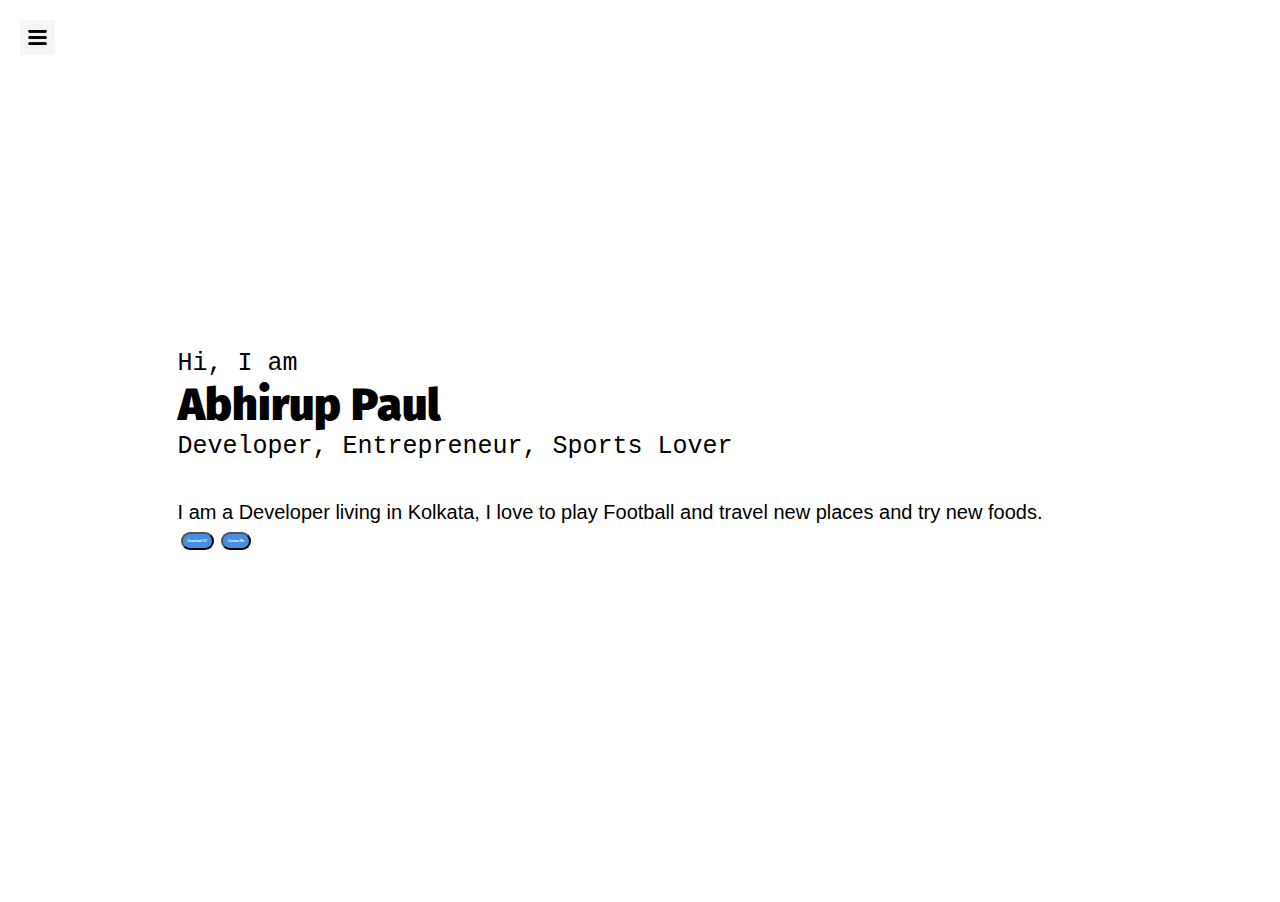
<file: index.html>
<!DOCTYPE html>
<!-- ! gives boiler plate template -->
<html lang="en">
<head>
  <meta charset="UTF-8">
  <meta http-equiv="X-UA-Compatible" content="IE=edge">
  <meta name="viewport" content="width=device-width, initial-scale=1.0">
  <title>Abhirup Paul - web Developer, programmer,Blockchain enthusiast</title>
  <link rel="stylesheet"  href="style.css">
</head>
<body>
  <div class="container">
  <div class="sidebar sidebarGo">
    <nav>
      <ul>
        <li><a href="./">Home</a></li>
        <li><a href="./intro.html">My Intro</a></li>
        <li><a href="./services.html">Services</a></li>
        <li><a href="./blog.html">Blog</a></li>
        <li><a href="./contact.html">Contact me</a></li>
      </ul>
    </nav>
  </div>
  <div class="main">
    <div class="hamburger">
      <img src="ham.png" alt="menu" class="ham" width="35">
      <img src="cross.png" alt="close" class="cross" width="30">
    </div>
  <div class="infoContainer">
    <div class="devInfo">
      <div class="hello">Hi, I am</div>
      <div class="name">Abhirup  Paul</div>
      <div class="about">Developer, Entrepreneur,  Sports Lover</div>
      <div class="moreabout">I am a Developer living in Kolkata, I love to play Football and travel new places and try new foods.</div>
      <div class="buttons">
       <a href="/cv.txt" target="_blank"><button class="btn">Download CV</button></a>
        <a href="/contact.html"><button class="btn">Contact Me</button></a>
      </div>
    </div>
    <div class="devPic"><img src="16551177917531.png" alt="Abhirup Paul"></div>
  </div>
  </div>
  <script src="script.js"></script>
</body>
</html>
</file>
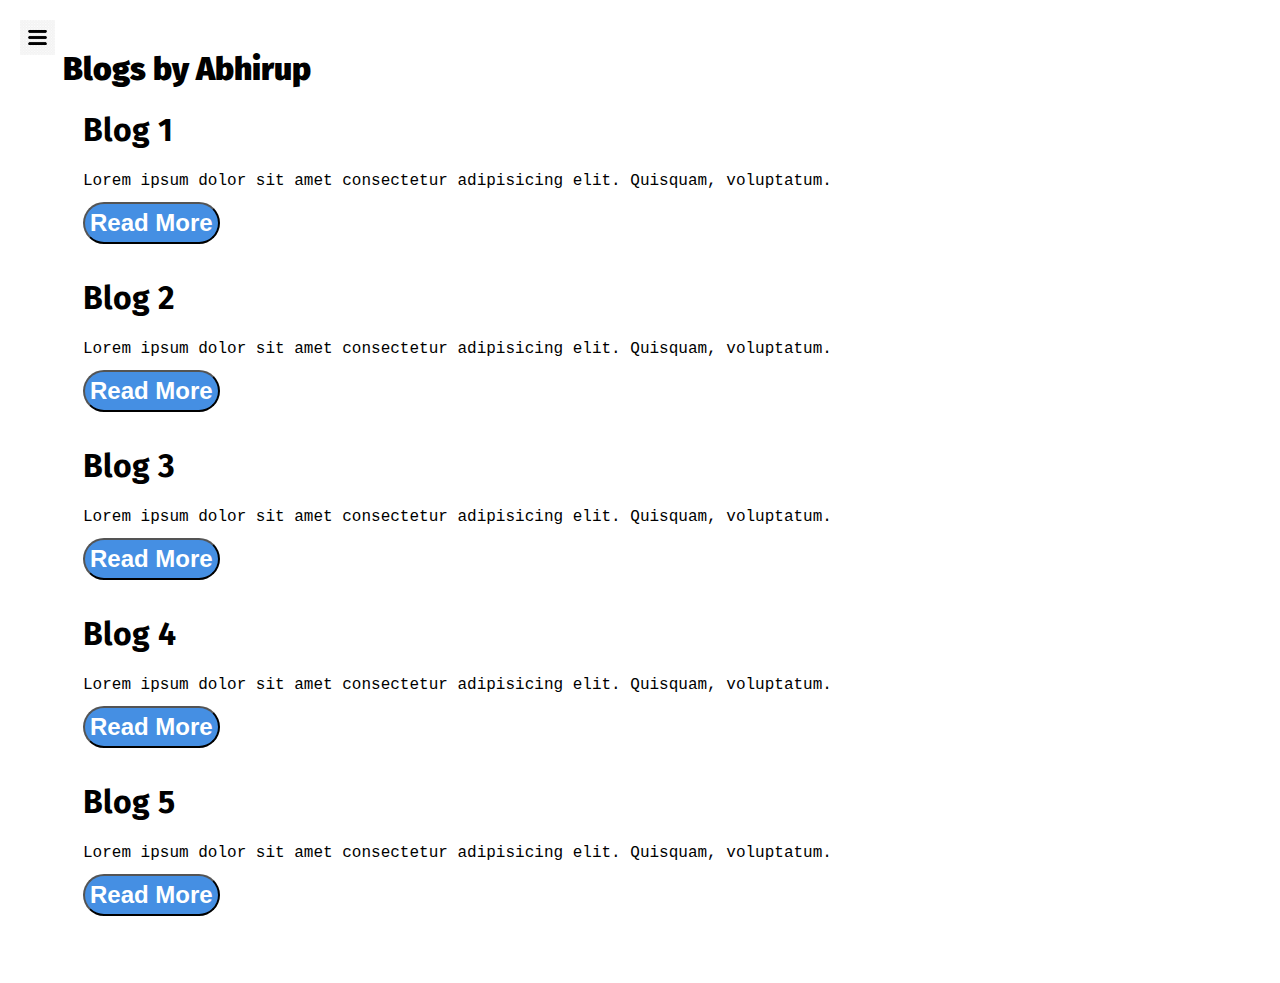
<file: blog.html>
<!DOCTYPE html>
<!-- ! gives boiler plate template -->
<html lang="en">
<head>
  <meta charset="UTF-8">
  <meta http-equiv="X-UA-Compatible" content="IE=edge">
  <meta name="viewport" content="width=device-width, initial-scale=1.0">
  <title>Abhirup Paul - web Developer, programmer,Blockchain enthusiast</title>
  <link rel="stylesheet"  href="style.css">
</head>
<body>
  <div class="container">
  <div class="sidebar sidebarGo">
    <nav>
      <ul>
        <li><a href="/">Home</a></li>
        <li><a href="/intro.html">My Intro</a></li>
        <li><a href="/services.html">Services</a></li>
        <li><a href="/blog.html">Blog</a></li>
        <li><a href="/contact.html">Contact me</a></li>
      </ul>
    </nav>
  </div>
  <div class="main">
    <div class="hamburger">
      <img src="ham.png" alt="menu" class="ham" width="35">
      <img src="cross.png" alt="close" class="cross" width="30">
    </div>
  <div class="blogContainer">
    <div class="blogItem">
      <h1><b>Blogs by Abhirup</b></h1>
      <div class="blogItem">
        <h1>Blog 1</h1>
        <p>Lorem ipsum dolor sit amet consectetur adipisicing elit. Quisquam, voluptatum.</p>
        <button class="btn btn-sm">Read More</button>
      </div>
      <div class="blogItem">
        <h1>Blog 2</h1>
        <p>Lorem ipsum dolor sit amet consectetur adipisicing elit. Quisquam, voluptatum.</p>
              <button class="btn btn-sm">Read More</button>

      </div>
      <div class="blogItem">
        <h1>Blog 3</h1>
        <p>Lorem ipsum dolor sit amet consectetur adipisicing elit. Quisquam, voluptatum.</p>
              <button class="btn btn-sm">Read More</button>

      </div>
        <div class="blogItem">
        <h1>Blog 4</h1>
        <p>Lorem ipsum dolor sit amet consectetur adipisicing elit. Quisquam, voluptatum.</p>
              <button class="btn btn-sm">Read More</button>

      </div>
        <div class="blogItem">
        <h1>Blog 5</h1>
        <p>Lorem ipsum dolor sit amet consectetur adipisicing elit. Quisquam, voluptatum.</p>
              <button class="btn btn-sm">Read More</button>

      </div>
    </div>
  </div>
  </div>
    <script src="script.js"></script>

</body>
</html>
</file>
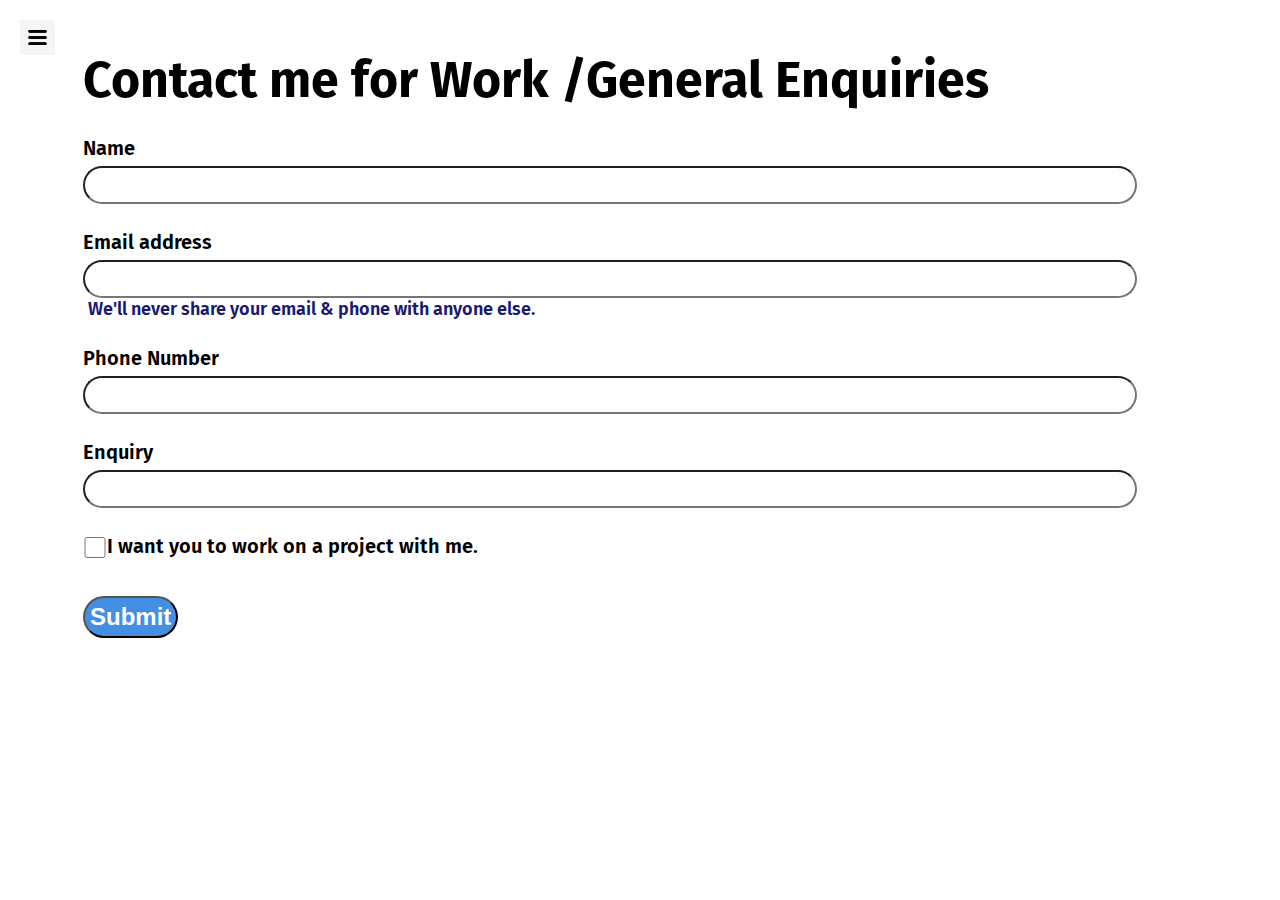
<file: contact.html>
<!DOCTYPE html>
<!-- ! gives boiler plate template -->
<html lang="en">
<head>
  <meta charset="UTF-8">
  <meta http-equiv="X-UA-Compatible" content="IE=edge">
  <meta name="viewport" content="width=device-width, initial-scale=1.0">
  <title>Abhirup Paul - web Developer, programmer,Blockchain enthusiast</title>
  <link rel="stylesheet"  href="style.css">
</head>
<body>
  <div class="container">
  <div class="sidebar sidebarGo">
    <nav>
      <ul>
        <li><a href="/">Home</a></li>
        <li><a href="/intro.html">My Intro</a></li>
        <li><a href="/services.html">Services</a></li>
        <li><a href="/blog.html">Blog</a></li>
        <li><a href="/contact.html">Contact Me</a></li>
      </ul>
    </nav>
  </div>
  <div class="main">
    <div class="hamburger">
      <img src="ham.png" alt="menu" class="ham" width="35">
      <img src="cross.png" alt="close" class="cross" width="30">
    </div>
    <div class="contactform">
      <h1>Contact me for Work /General Enquiries</h1>
      <form>
        <div class="mb-3">
    <label for="clientemail" class="form-label">Name</label>
    <input type="name" class="form-control" id="clientemail" aria-describedby="emailHelp">
    <!-- <div id="emailHelp" class="form-text">We'll never share your email & phone with anyone else.</div> -->
  </div>
  <div class="mb-3">
    <label for="clientemail" class="form-label">Email address</label>
    <input type="email" class="form-control" id="clientemail" aria-describedby="emailHelp">
    <div id="emailHelp" class="form-text">We'll never share your email & phone with anyone else.</div>
  </div>
  <div class="mb-3">
    <label for="clientphone" class="form-label">Phone Number</label>
    <input type="phone" class="form-control" id="clientphone">
  </div>
  <div class="mb-3">
    <label for="clientemail" class="form-label">Enquiry</label>
    <input type="enquiry" class="form-control" id="clientemail" aria-describedby="emailHelp">
   <!-- <div id="emailHelp" class="form-text">We'll never share your email & phone with anyone else.</div> -->
  </div>
  <div class="mb-3" id="form-check">
    <input type="checkbox" class="form-check-input" id="isclient">
    <label class="form-check-label" for="isclient">I want you to work on a project with me.</label>
  </div>
  <button type="submit" class="btn btn-sm">Submit</button>
</form>
    </div>
  </div>
    <script src="script.js"></script>

</body>
</html>
</file>
<file: style.css>
@import url("https://fonts.googleapis.com/css2?family=Fira+Sans:ital,wght@1,300&display=swap");
@import url("https://fonts.googleapis.com/css2?family=Fira+Sans:ital,wght@1,300&display=swap");

/* css reset using *  */
* {
  margin: 0;
  padding: 0;
}

.sidebar {
  position: absolute;
  background-color: rgb(172, 170, 170);
  /*width: 15vw;
  */font-family: "Fira-Sans", sans-serif;
  height: 115vh;
  transition: transform 0.3s ease-in;
  -webkit-transition: transform 0.3s ease-in;
  -moz-transition: transform 0.3s ease-in;
  -ms-transition: transform 0.3s ease-in;
  -o-transition: transform 0.3s ease-in;
}

.sidebar nav {
  padding: 50px;
}

.sidebar nav li {
  list-style: none;
  font-size: 35px;
  padding: 33px 0;
}

.sidebar nav li a {
  text-decoration: none;
  color: black;
}
.main {
  /* background-color: yellow; */
  margin-left: 34px;
  width: 90vw;
}
.container {
  display: flex;
}

.infoContainer {
  /* background-color: rgb(206, 11, 209); */
  height: 68vh;
  width: 85vw;
  margin: 145px auto;
  display: flex;
  justify-content: space-around;
}

.devInfo {
  font-size: 16px;
  display: flex;
  justify-content: center;
  flex-direction: column;
  font-family: "Source Sans Pro", monospace;
}

.hello {
  font-size: 2.5em;
  /* color: white; */
}
.name {
  font-size: 4.5em;
  font-weight: 900;
  font-family: "Fira Sans", sans-serif;
  /* color: white; */
}
.about {
  font-size: 2.5em;
  /* font-weight: 100; */
  /* color: white; */
}
.moreabout {
  margin-top: 2em;
  font-family: "Fira-Sans", sans-serif;
  font-size: 20px;
}

.buttons {
  margin-top: 2.2em;
}

.btn{
  /*background-color: white;
  *//*background-color: white;
  */padding: 5px 5px;
  border-radius: 22px;
  margin: 3px 3px;
  font-size: 1.5em;
  font-weight: bold;
  cursor: pointer;
  color: white;
  background-color: rgb(69, 143, 227);
  -webkit-border-radius: 22px;
  -moz-border-radius: 22px;
  -ms-border-radius: 22px;
  -o-border-radius: 22px;
}

.btn-sm{
  font-family: 2px;
  font-weight: 900;
  /* padding: 10px 10px; */
  margin: 12px 0;
}
.buttons button:hover {
  background-color: white;
  color: rgb(69, 143, 227);
}

.devPic img {
  height: 65vh;
  /* width: 40vw; */
  margin: 0 10px;
}

.contactform {
  padding: 0 40px;
  /* padding-top: 150px; */
  font-family: "Fira Sans", sans-serif;
  margin: 0 90px;
}

.contactform h1 {
  font-size: 50px;
  font-weight: bold;
  font-family: "Fira Sans", sans-serif;
  /* padding: 15px 0; */
  /* text-align: center; */
  /* color: white; */
}

.contactform form div{
  display: flex;
  /* justify-content: space-between; */
  margin: 26px 0;
  font-size: 20px;
  font-weight: 600;
  flex-direction: column;
}

.contactform form div input {
  /* width: 24vw; */
  border-radius: 300px;
  margin: 6px 0 0;
  padding: 5px;
  font-size: 20px;
  font-family: "Fira Sans", sans-serif;
  -webkit-border-radius: 300px;
  -moz-border-radius: 300px;
  -ms-border-radius: 300px;
  -o-border-radius: 300px;
}

#emailHelp{
  font-size: 18px;
  font-weight: 600;
  margin: 0 5px;
  font-family: "Fira Sans", sans-serif;

  color: midnightblue;
}

#form-check{
  flex-direction:row ;
}
#form-check input{
  width: 24px;
  /* height: 2px; */
  margin: 3px 0 0;
  font-family: "Fira Sans", sans-serif;
}


.blogItem{
margin: 20px;
font-family: "Fira Sans", sans-serif;
}
.blogContainer{
    margin: 90px 90px;

}

.blogContainer h1{
font-family: "Fira Sans", sans-serif;
margin: 23px 0;
}

h1{
font-family: "Source Sans Pro", monospace;
margin: 23px 0;
}

p{
  font-family: "Source Sans Pro", monospace;

}
.intro{
  font-family: "Source Sans Pro",monospace;
    margin: 90px 90px;

}
.intro h2{
  font-family: "Source Sans Pro", monospace;
  margin:16px;
}

.intro p{
  font-family: "Source Sans Pro", monospace;
  margin:13px;
}
.skillContainer{
  padding: 12px;
}
.skillItem{
  /* display: flex; */
  align-items: center;
}

.skill{
  width: 365px;
  height: 12px;
  background-color: rgb(69, 143, 227);
  border: 2px solid black;
}

.hundred{
 width: 265px;
  height: 10px;
  background-color: rgb(69, 143, 227);
}

.fifty{
  width: 125px;
}

.t5{
  width: 75px;
}

.sidebarGo{
    transform: translate(-443px, 0px)  ;
    position: absolute;
}

.hamburger{
  position: absolute;
  cursor: pointer;
  top: 10px;
  left: 10px;
  margin-top: 10px;
  margin-left: 10px;
}

.cross{
  margin-left: 195px;
  margin-top: 5px;
}

@media(max-width: 1500px){
  *{
    /* background-color: blue; */
  }
  .buttons{
    font-size: 2px;
  }
  .devPic{
    display: none;
  }
  .devInfo{
    font-size: 10px;
  }
  .intro,.contactform,.blogContainer{
    margin:50px 9px;
  }
  /* .sidebar{
    transform: translate(-443px, 0px)  ;
    position: absolute;
} */
}
</file>
